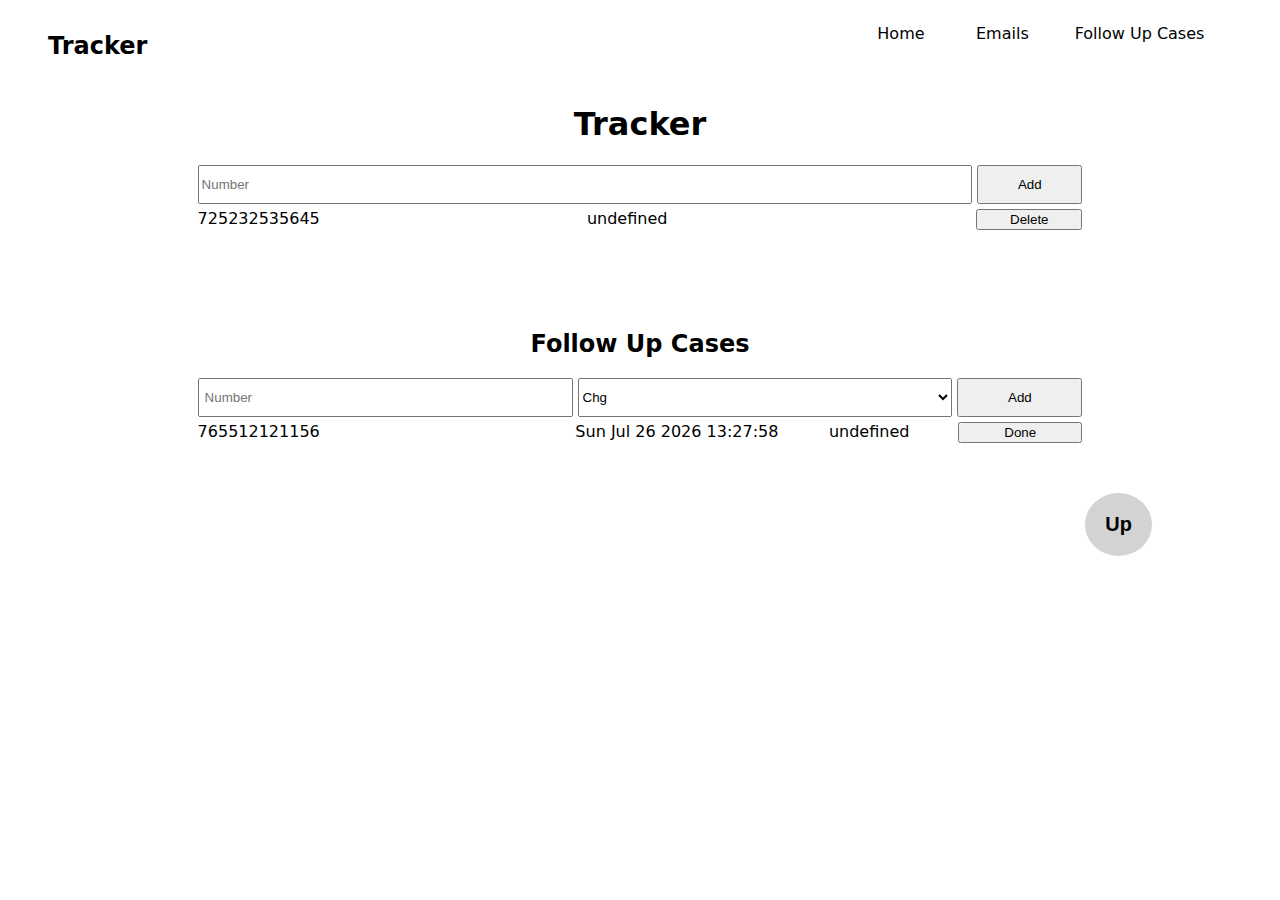
<file: index.html>
<!DOCTYPE html>
<html lang="en">

<head>
    <meta charset="UTF-8">
    <meta http-equiv="X-UA-Compatible" content="IE=edge">
    <meta name="viewport" content="width=device-width, initial-scale=1.0">
    <title>Tracker</title>
    <link rel="stylesheet" href="style.css">

</head>

<body>

    <nav>
        <div class="logo">
            <p>Tracker</p>
        </div>
        <div class="nav-links">
            <ul>
                <li></li>
                <li><a href="index.html"> Home </a></li>
                <li><a href="emails.html"> Emails </a></li>
                <!-- <li><a href="#"> Emails </a></li> -->
                <li><a href="#f-up-cases"> Follow Up Cases </a></li>

            </ul>
        </div>

    </nav>

    <h1 class="heading"> Tracker</h1>
    <div class="tracker-input">
        <input class="input-num" type="text" placeholder="Number">
        <button class="add-btn" onclick="
        addToTracker()
        
        ">Add</button>
    </div>
    <div class="cases-flex-container">
        <div class="cases"></div>
    </div>

    <h2 class="heading">Follow Up Cases</h2>

    <div class="inputs-container">
        <input class="input-f-up" type="text" placeholder="Number">


        <!-- I add this function to save the type off the Follow up -->

        <select name="follow-up-options" id="options">
            <option class="option1" value="Chg">Chg</option>
            <option class="option2" value="Cxl">Cxl</option>
            <option class="option3" value="T3">T3</option>
            <option class="option4" value="Update">Update</option>
        </select>

        <button class="add-btn-f-up" onclick="
        addToFUpTracker()
        
        ">Add</button>
    </div>


    <div class="f-up-cases" id="f-up-cases"> </div>





    <div class="scroll-btn-div">
        <button class="scroll-up-btn" onclick=" scrollUp()">Up</button>
    </div>


    <script src="script.js"></script>
    <!-- <script>


    </script> -->
</body>

</html>
</file>
<file: style.css>
body {
    padding-bottom: 100px;
    font-family: system-ui, -apple-system, BlinkMacSystemFont, 'Segoe UI', Roboto, Oxygen, Ubuntu, Cantarell, 'Open Sans', 'Helvetica Neue', sans-serif
}


.heading {
    text-align: center;

}

nav {
    display: grid;
    grid-template-columns: 1fr 1fr;
}

nav .logo p {
    padding-left: 40px;
    font-size: 1.5rem;
    font-weight: bold;

}

nav .nav-links ul {
    display: grid;
    grid-template-columns: 2fr 1fr 1fr 2fr;
}

li {
    list-style: none;
}

a {
    text-decoration: none;
    color: black;
    font-weight: 200;
    transition: color 0.30s;
}

a:hover {
    color: lightgrey;
    text-decoration: underline;
}

.tracker-input {
    width: 70%;
    margin: 0 auto;
    display: flex;
    gap: 5px;
    /* grid-template-columns: 3fr 2fr 1fr;
    grid-gap: 5px; */
}

.tracker-input input {
    width: 88%;
}

.tracker-input button {
    width: 12%;
}

.cases-flex-container {
    display: flex;
    flex-direction: row;
}

.cases {
    width: 70%;
    margin: 0 auto;
    display: flex;
    gap: 5px;
    flex-direction: column-reverse;
    /* display: grid;
    grid-template-columns: 3fr 2fr 1fr;
    grid-gap: 5px; */
    margin-top: 5px;
}

.flex-container {
    display: flex;
    flex-direction: row;
}

.the-tracker-num,
.the-tracker-date {
    width: 44%;
}

.btn-div {
    width: 12%;
}

.btn-div button {
    width: 100%;
}

.follow-up-cases {
    width: 70%;
    margin: 0 auto;
    display: grid;
    grid-template-columns: 3fr 2fr 1fr 1fr;
    grid-gap: 5px;

}


.f-up-cases {
    width: 70%;
    margin: 0 auto;
    display: grid;
    grid-template-columns: 3fr 2fr 1fr 1fr;
    grid-gap: 5px;
    margin-top: 5px;
}


h2 {
    margin-top: 100px;
}

.inputs-container {
    width: 70%;
    margin: 0 auto;
    display: grid;
    grid-template-columns: 3fr 3fr 1fr;
    grid-gap: 5px;
    margin-top: 5px;
}

.input-f-up {
    padding: 10px 20px 10px 5px;

}

.input-date-f-up,
.input-date {
    padding: 10px 20px 10px 10px;
}

.add-btn {
    padding: 10px 20px;
}

.btn-div {
    display: grid;
    grid-template-columns: 1fr;
    grid-gap: 2px;

}

.add-line-btn {
    display: block;
    text-align: center;
    margin: 70px auto;
}

.scroll-btn-div {
    margin-top: 30px;
    padding: 20px;
    text-align: right;
}

.scroll-up-btn {
    padding: 20px;
    margin-right: 100px;
    border-radius: 50%;
    background-color: lightgray;
    border: none;
    font-weight: bold;
    font-size: 20px;
    transition: opacity 0.25s;
}

.scroll-up-btn:hover {
    opacity: 0.8;
    border: darkgrey 1px solid;
}

.scroll-up-btn:active {
    opacity: 0.5;
    border: darkgrey 1px solid;
}

.marked-method {
    text-decoration: underline;
}

/* Emails page syles*/

.heading-emails {
    text-align: center;
    padding: 0;
    margin: 0;

}

.container-emails {
    width: 70%;
    margin: 20px auto;
}

.container-emails input {
    width: 47%;
    margin: 4px auto;
    padding: 10px 5px;
    border-radius: 10px;
    border: 1px solid lightgrey;
    outline: none;
}

.container-emails select,
option {
    width: 100%;
    margin: 4px auto;
    padding: 10px 5px;
    border-radius: 10px;
    border: 1px solid lightgrey;
    outline: none;
}

.container-emails input:hover {
    outline: 1px solid darkgray;
}
</file>
